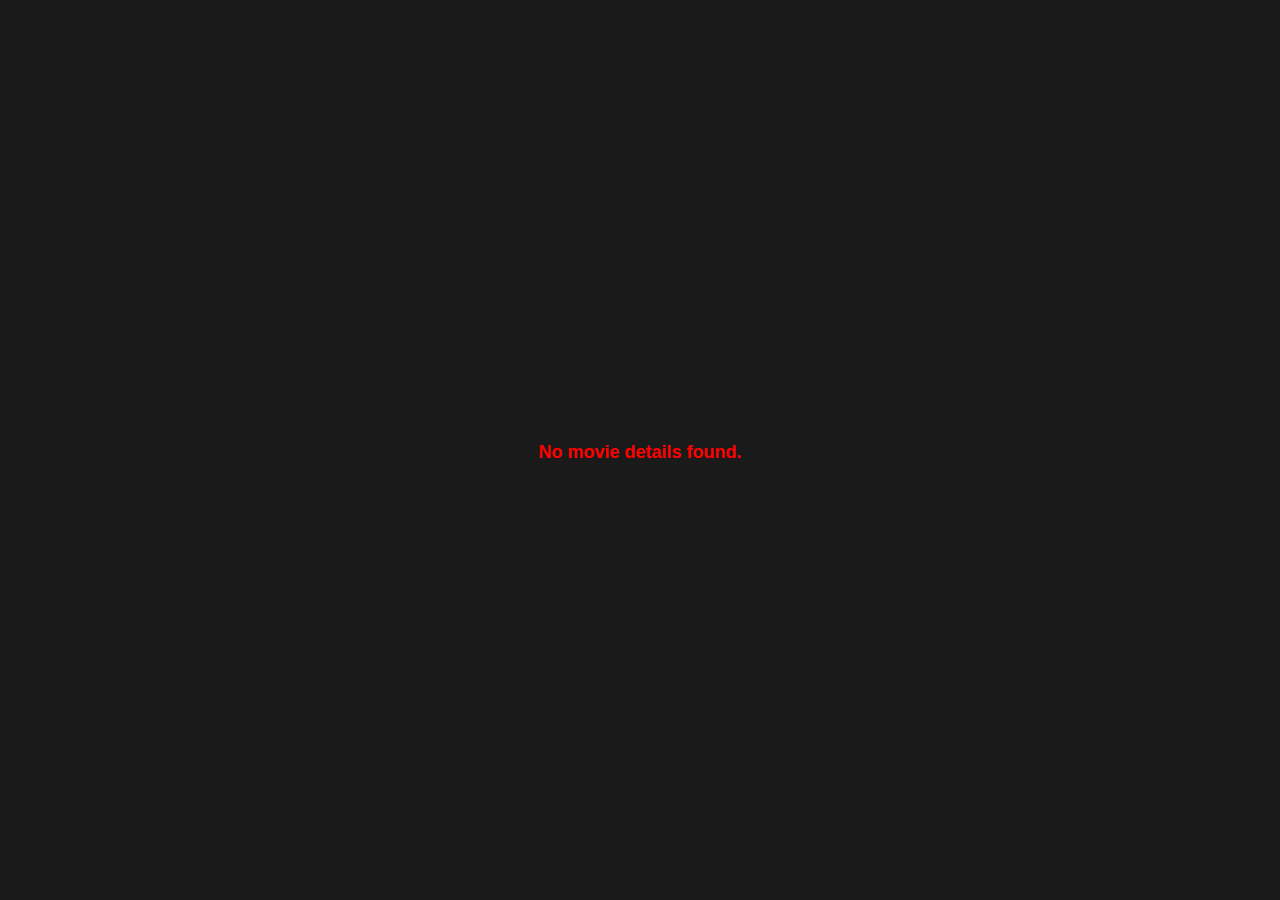
<file: details.html>
<!DOCTYPE html>
<html lang="en">
<head>
    <meta charset="UTF-8">
    <meta name="viewport" content="width=device-width, initial-scale=1.0">
    <title>Movie Details</title>
    <link rel="stylesheet" href="styles.css">
</head>
<body>

    <div class="movie-details">
        <img id="details-movie-img" src="" alt="Movie Poster">
        <h1 id="details-movie-title"></h1>
        <p id="details-movie-year"></p>
        <p id="details-movie-rating"></p>
        <p id="details-movie-desc"></p>
        <a href="index.html" class="back-button">Back to Home</a>
    </div>

    <script>
        document.addEventListener("DOMContentLoaded", () => {
            let movieDetails = JSON.parse(localStorage.getItem('selectedMovie'));

            if (movieDetails) {
                document.getElementById('details-movie-img').src = `img/${movieDetails.poster}`;
                document.getElementById('details-movie-title').textContent = movieDetails.name;
                document.getElementById('details-movie-year').textContent = `Year: ${movieDetails.year || 'N/A'}`;
                document.getElementById('details-movie-rating').textContent = `Rating: ${movieDetails.rating}`;
                document.getElementById('details-movie-desc').textContent = movieDetails.description;
            } else {
                document.body.innerHTML = "<h2 class='error-message'>No movie details found.</h2>";
            }
        });
    </script>

</body>
</html>
</file>
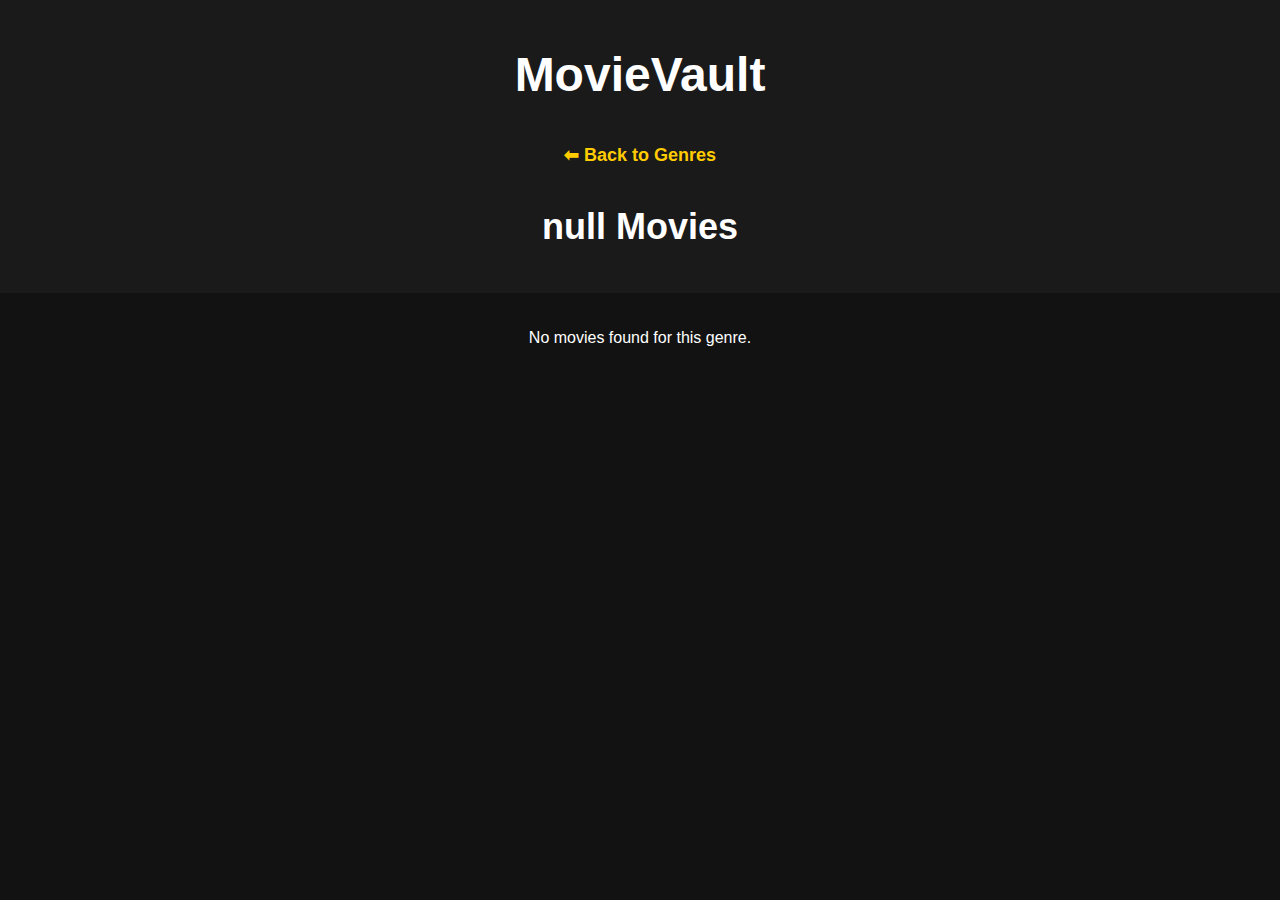
<file: genre.html>
<!DOCTYPE html>
<html lang="en">
<head>
    <meta charset="UTF-8">
    <meta name="viewport" content="width=device-width, initial-scale=1.0">
    <title>Movie Genre</title>
    <link rel="stylesheet" href="genre.css">
</head>
<body>

    <header>
        <h1>MovieVault</h1>
        <a href="index.html" class="back-btn">⬅ Back to Genres</a>
        <h2 id="genre-title"></h2>
    </header>

    <div id="movies-container"></div>

    <script src="script.js"></script>

</body>
</html>
</file>
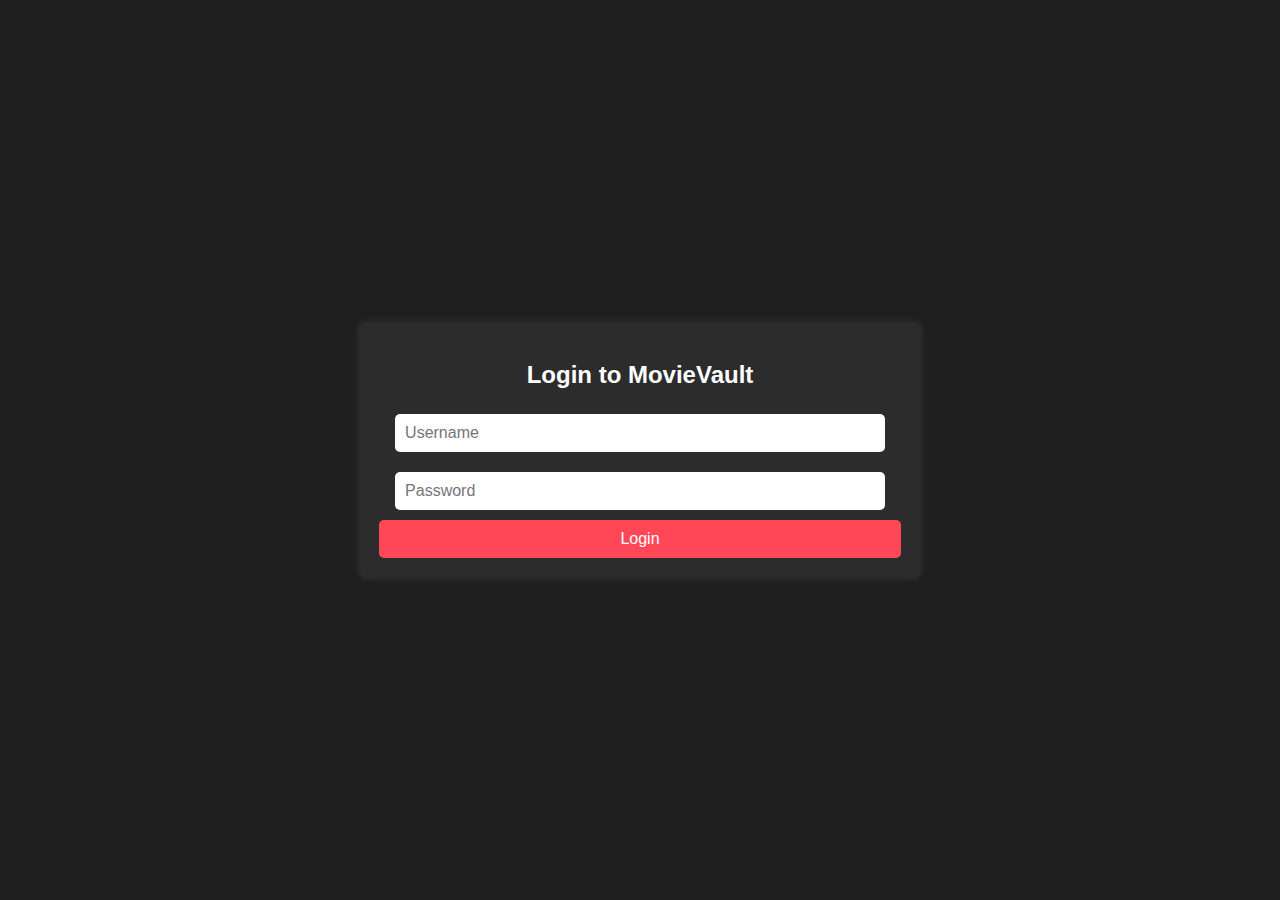
<file: login.html>
<!DOCTYPE html>
<html lang="en">
<head>
    <meta charset="UTF-8">
    <meta name="viewport" content="width=device-width, initial-scale=1.0">
    <title>Login - MovieVault</title>
    <link rel="stylesheet" href="login.css">
</head>
<body>
    <div class="login-container">
        <h2>Login to MovieVault</h2>
        <form id="loginForm">
            <input type="text" id="username" placeholder="Username" required>
            <input type="password" id="password" placeholder="Password" required>
            <button type="submit">Login</button>
        </form>
    </div>

    <script>
        document.getElementById("loginForm").addEventListener("submit", function (event) {
            event.preventDefault(); // Stop form from reloading the page
            
            let username = document.getElementById("username").value;
            let password = document.getElementById("password").value;

            if (username && password) {
                localStorage.setItem("username", username); // Store username
                window.location.href = "index.html"; // Go back to home page
            } else {
                alert("Please enter username and password.");
            }
        });
    </script>
</body>
</html>
</file>
<file: styles.css>
/* General Page Styling */
body {
    font-family: Arial, sans-serif;
    background-color: #1a1a1a;
    color: #ffffff;
    margin: 0;
    padding: 0;
    display: flex;
    justify-content: center;
    align-items: center;
    height: 100vh;
}

/* Movie Details Container */
.movie-details {
    background-color: #222;
    width: 90%;
    max-width: 600px;
    padding: 20px;
    border-radius: 10px;
    box-shadow: 0px 0px 15px rgba(255, 215, 0, 0.3);
    text-align: center;
}

/* Movie Poster */
#details-movie-img {
    width: 100%;
    max-height: 400px;
    object-fit: cover;
    border-radius: 8px;
    border: 2px solid #ffd700;
    margin-bottom: 15px;
}

/* Movie Title */
#details-movie-title {
    font-size: 26px;
    font-weight: bold;
    color: #ffd700;
    margin-bottom: 10px;
}

/* Movie Info (Year, Rating, Description) */
#details-movie-year,
#details-movie-rating {
    font-size: 16px;
    font-weight: bold;
    color: #bbb;
    margin: 5px 0;
}

#details-movie-desc {
    font-size: 14px;
    line-height: 1.5;
    color: #ddd;
    margin-top: 10px;
}

/* Back Button */
.back-button {
    display: inline-block;
    margin-top: 15px;
    padding: 10px 20px;
    background-color: #ffd700;
    color: #000;
    text-decoration: none;
    font-weight: bold;
    border-radius: 5px;
    transition: 0.3s ease-in-out;
}

.back-button:hover {
    background-color: #e6c200;
    transform: scale(1.05);
}

/* Error Message */
.error-message {
    color: red;
    font-size: 18px;
    text-align: center;
    margin-top: 20px;
}
</file>
<file: genre.css>
/* IMDb Style Dark Theme */
body {
    background-color: #121212;
    color: white;
    font-family: Arial, sans-serif;
    margin: 0;
    padding: 0;
    text-align: center;
}

/* Header */
header {
    background-color: #1a1a1a;
    padding: 15px;
    font-size: 24px;
    font-weight: bold;
}

/* Movies Grid */
#movies-container {
    display: grid;
    grid-template-columns: repeat(auto-fit, minmax(200px, 1fr));
    gap: 20px;
    padding: 20px;
    justify-content: center;
}

.movie {
    background-color: #222;
    border-radius: 10px;
    overflow: hidden;
    text-align: center;
    transition: transform 0.3s;
}

.movie:hover {
    transform: scale(1.05);
}

.movie img {
    width: 100%;
    height: 280px;
    object-fit: cover;
}

.movie h3 {
    margin: 5px 0;
}

.movie p {
    color: #ffcc00;
}

/* Back Button */
.back-btn {
    display: inline-block;
    margin: 10px;
    color: #ffcc00;
    text-decoration: none;
    font-size: 18px;
}

.back-btn:hover {
    text-decoration: underline;
}
</file>
<file: login.css>
body {
    font-family: Arial, sans-serif;
    display: flex;
    justify-content: center;
    align-items: center;
    height: 100vh;
    background-color: #1e1e1e;
    color: white;
    margin: 0;
}

.login-container {
    background-color: #2c2c2c;
    padding: 20px;
    border-radius: 8px;
    box-shadow: 0px 0px 10px rgba(255, 255, 255, 0.1);
    text-align: center;
}

h2 {
    margin-bottom: 15px;
}

input {
    width: 90%;
    padding: 10px;
    margin: 10px 0;
    border: none;
    border-radius: 5px;
    font-size: 16px;
}

button {
    width: 100%;
    background-color: #ff4757;
    color: white;
    border: none;
    padding: 10px;
    font-size: 16px;
    cursor: pointer;
    border-radius: 5px;
    transition: 0.3s;
}

button:hover {
    background-color: #ff6b81;
}
</file>
